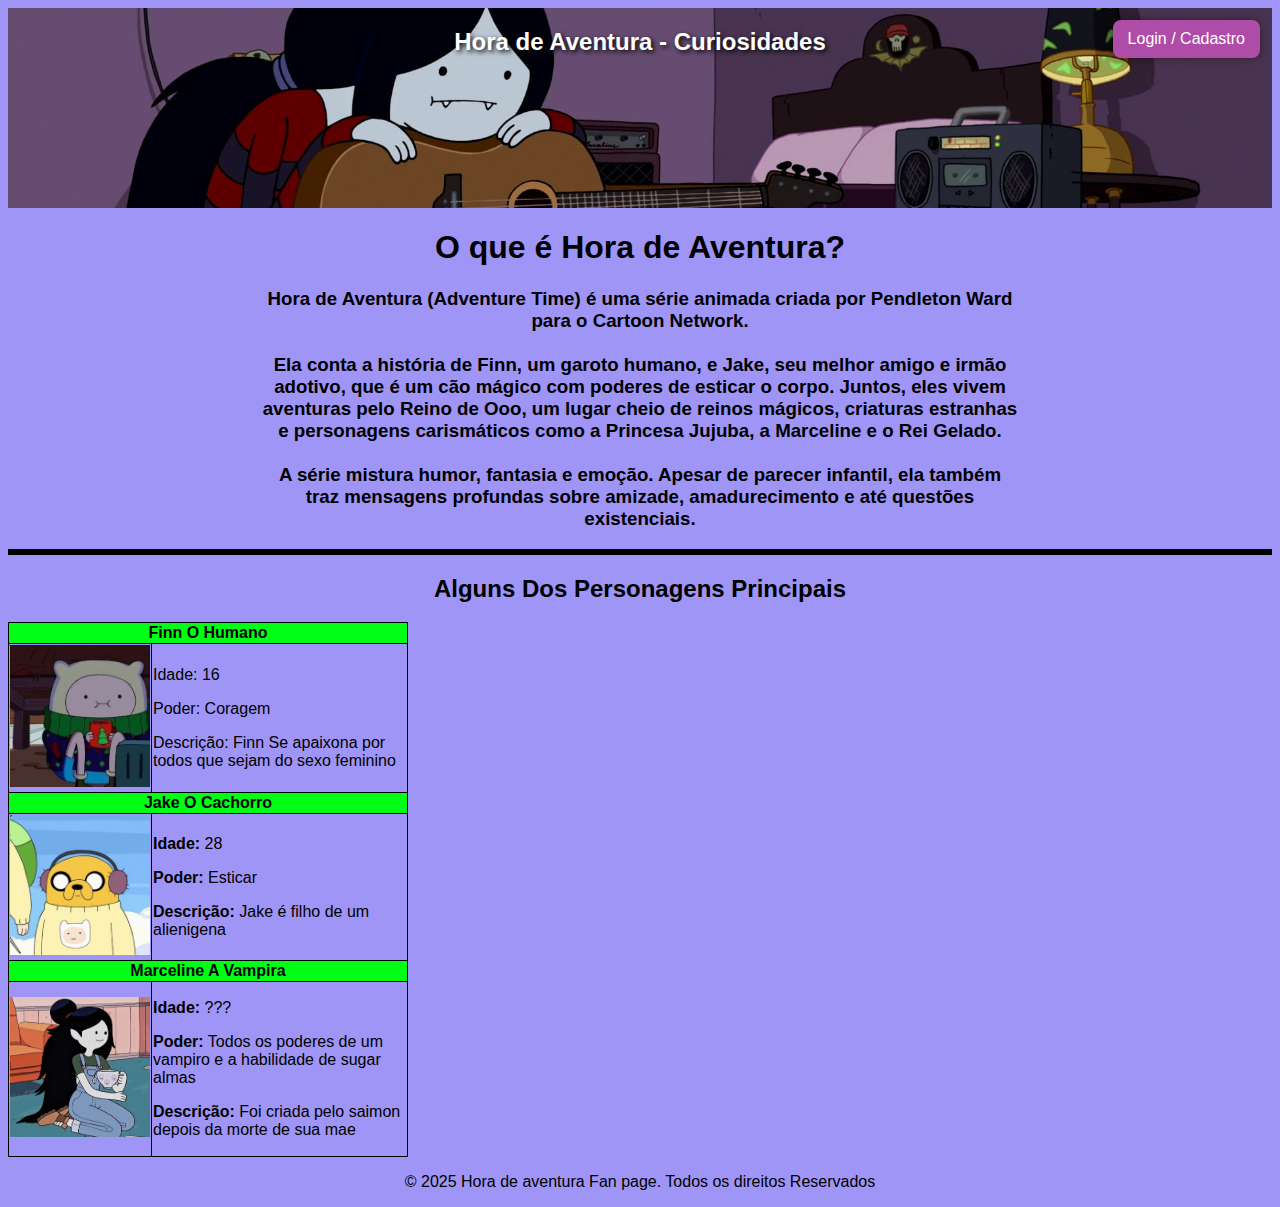
<file: index.html>
<!DOCTYPE html>
<html lang="pt-BR"> 
<head>
  <meta charset="UTF-8">
  <meta name="viewport" content="width=device-width, initial-scale=1.0">
  <title>Hora de Aventura - Curiosidades</title>
  <link rel="stylesheet" href="css/style4.css">
</head>
<body>
  <div class="login-box">
    <a href="cadastro.html">Login / Cadastro</a>
  </div>

  <header>
    <div class="imagem-fundo">
      <img src="img/1361760.jpeg" alt="Banner Adventure Time">
      <div class="texto-sobre">Hora de Aventura - Curiosidades</div>
    </div>
  </header>

  <main> 
    <div style="width: 60%; margin: auto;">
      <center><h1> O que é Hora de Aventura? </h1></center>
      <center><h3>
        Hora de Aventura (Adventure Time) é uma série animada criada por Pendleton Ward para o Cartoon Network.
        <br><br>
        Ela conta a história de Finn, um garoto humano, e Jake, seu melhor amigo e irmão adotivo, que é um cão mágico com poderes de esticar o corpo. Juntos, eles vivem aventuras pelo Reino de Ooo, um lugar cheio de reinos mágicos, criaturas estranhas e personagens carismáticos como a Princesa Jujuba, a Marceline e o Rei Gelado.
        <br><br>
        A série mistura humor, fantasia e emoção. Apesar de parecer infantil, ela também traz mensagens profundas sobre amizade, amadurecimento e até questões existenciais.
      </h3></center>
    </div>

    <hr style="border: 3px solid rgb(0, 0, 0);">

    <center><h2> Alguns Dos Personagens Principais</h2></center>

    <table border="1">
      <tr>
        <th colspan="2">Finn O Humano</th>
      </tr>
      <tr>
        <td><center><img src="img/finncafe.jpg" alt="Finn" width="140"></center></td>
        <td>
          <p>Idade: 16</p>
          <p>Poder: Coragem</p>
          <p>Descrição: Finn Se apaixona por todos que sejam do sexo feminino</p>
        </td>
      </tr>

      <tr>
        <th colspan="2">Jake O Cachorro</th>
      </tr>
      <tr>
        <td><center><img src="img/jakecamisa.jpg" alt="Jake" width="140"></center></td>
        <td>
          <p><strong>Idade:</strong> 28</p>
          <p><strong>Poder:</strong> Esticar</p>
          <p><strong>Descrição:</strong> Jake é filho de um alienigena</p>
        </td>
      </tr>

      <tr>
        <th colspan="2">Marceline A Vampira</th>
      </tr>
      <tr>
        <td><center><img src="img/marcelinecoque.jpg" alt="marceline" width="140"></center></td>
        <td>
          <p><strong>Idade:</strong> ???</p>
          <p><strong>Poder:</strong> Todos os poderes de um vampiro e a habilidade de sugar almas</p>
          <p><strong>Descrição:</strong> Foi criada pelo saimon depois da morte de sua mae</p>
        </td>
      </tr>
    </table>
  </main>

  <footer>
    <p><center>&copy; 2025 Hora de aventura Fan page. Todos os direitos Reservados</center></p>
  </footer>
</body>
</html>
</file>
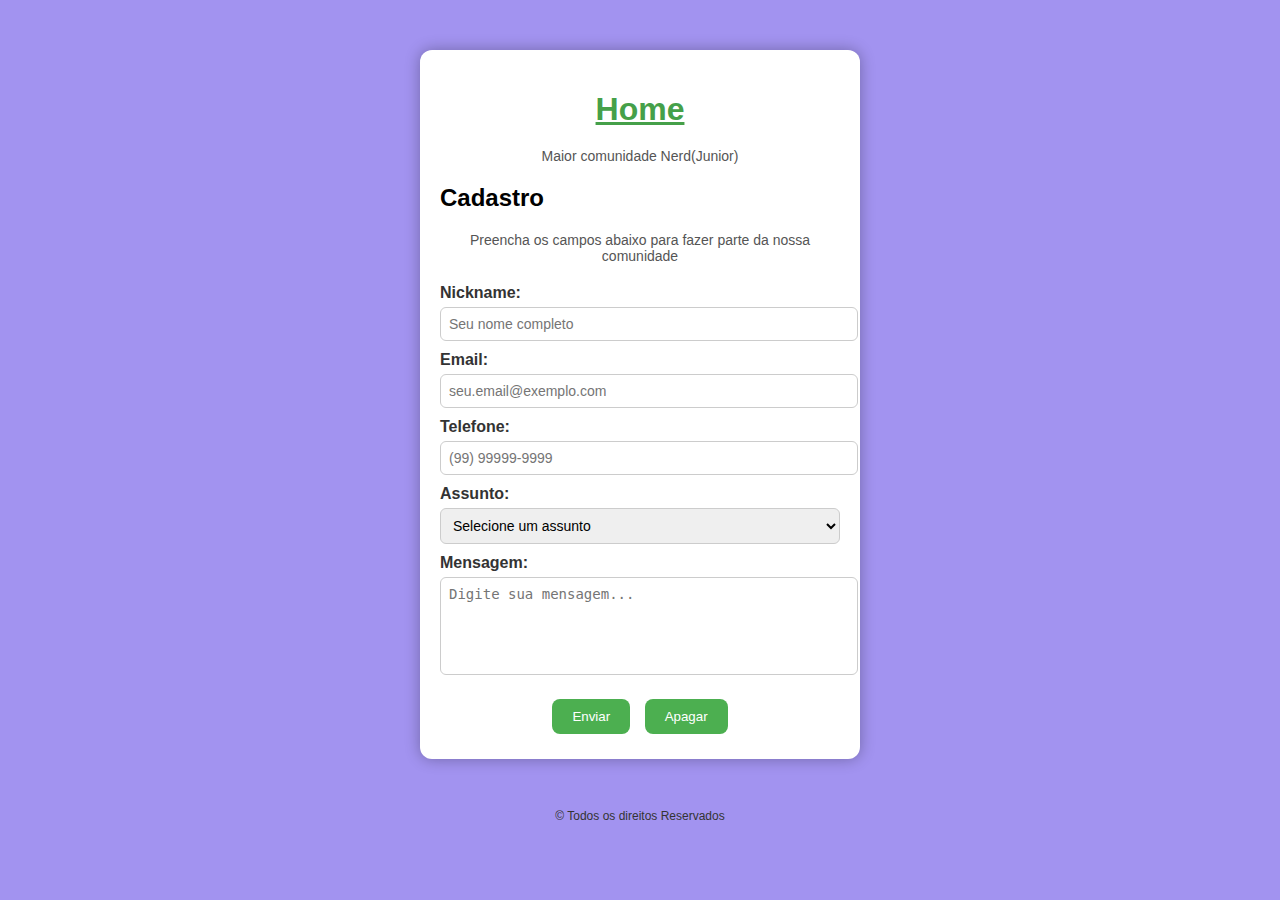
<file: cadastro.html>
<!DOCTYPE html>
<html lang="pt-BR">
<head>
  <meta charset="UTF-8">
  <meta name="viewport" content="width=device-width, initial-scale=1.0">
  <title>Cadastro - Comunidade Nerd(Junior)</title>
  <link rel="stylesheet" href="css/styleca.css">
</head>
<body>
  <div class="container">
    <h1><a href="index.html">Home</a></h1>
    <p>Maior comunidade Nerd(Junior)</p>

    <h2>Cadastro</h2>
    <p>Preencha os campos abaixo para fazer parte da nossa comunidade</p>

    <form>
      <label for="nome">Nickname:</label>
      <input type="text" id="nome" name="nome" placeholder="Seu nome completo">

      <label for="email">Email:</label>
      <input type="email" id="email" name="email" placeholder="seu.email@exemplo.com">

      <label for="telefone">Telefone:</label>
      <input type="tel" id="telefone" name="telefone" placeholder="(99) 99999-9999">

      <label for="assunto">Assunto:</label>
      <select id="assunto" name="assunto">
        <option value="">Selecione um assunto</option>
        <option value="duvida">Dúvida</option>
        <option value="sugestao">Sugestão</option>
        <option value="outro">Outro</option>
      </select>

      <label for="mensagem">Mensagem:</label>
      <textarea id="mensagem" name="mensagem" placeholder="Digite sua mensagem..."></textarea>

      <div class="buttons">
        <button type="submit">Enviar</button>
        <button type="reset">Apagar</button>
      </div>
    </form>
  </div>

  <footer>
    <p>&copy; Todos os direitos Reservados</p>
  </footer>
</body>
</html>
</file>
<file: css/style4.css>
body{
    background-color: rgb(159, 149, 247); /*mudar a cor do background(fundo)*/
    font-family: 'Robot', sans-serif
}
.button {
  position: relative;
  background-color: #9e6aff;
  border: none;
  font-size: 28px;
  color: #ff0000;
  padding: 20px;
  width: 200px;
  text-align: center;
  transition-duration: 0.4s;
  text-decoration: none;
  overflow: hidden;
  cursor: pointer;
}

.button:after {
  content: "";
  background: #f1f1f1;
  display: block;
  position: absolute;
  padding-top: 300%;
  padding-left: 350%;
  margin-left: -20px !important;
  margin-top: -120%;
  opacity: 0;
  transition: all 0.8s
}

.button:active:after {
  padding: 0;
  margin: 0;
  opacity: 1;
  transition: 0s
}
.imagem-fundo {
  position: relative;
  width: 100%;
  height: 200px;
  overflow: hidden;
}

.imagem-fundo img {
  width: 100%;
  height: 100%;
  object-fit: cover;
}

.texto-sobre {
  position: absolute;
  top: 20px;
  left: 50%;
  transform: translateX(-50%);
  color: rgb(255, 255, 255);
  font-size: 24px;
  font-weight: bold;
  text-shadow: 2px 2px 5px black;
}
/* Selecionando todas as tabelas */
table {
  border-collapse: collapse; /* faz as bordas se unirem, fica mais limpo */
  border: 1px solid #000000; /* cor e espessura da borda */
  border-radius: 2px; /* bordas arredondadas */
  width: 400px; /* largura da tabela */
}

/* Bordas das células */
th, td {
  border: 1px solid #000000; /* bordas internas dos pixels */
  padding: 1px; /* espaço dentro dos pixels*/
}

/* Fundo do cabeçalho */
th {
  background-color: #00ff15;
  text-align: center;
}
.login-box {
  position: absolute; 
  top: 20px;
  right: 20px;
  background-color: #9e4caf;
  padding: 10px 15px;
  border-radius: 8px;
  box-shadow: 0px 0px 8px rgba(0,0,0,0.4);
}

.login-box a {
  color: white;
  text-decoration: none;
  font-weight: 2px;
  font-family: 'Robot', sans-serif;
}

.login-box:hover {
  background-color: #a04589;
  cursor: pointer;
}
.login-box {
  position: absolute; 
  top: 20px;
  right: 20px;
  background-color: #af4ca7;
  padding: 10px 15px;
  border-radius: 8px;
  box-shadow: 0px 0px 8px rgba(0,0,0,0.4);

  z-index: 9999; /* garante que vai ficar acima de imagens e textos */
}
</file>
<file: css/styleca.css>
a{
    color: #45a049;
}
body {
  font-family: Arial, sans-serif;
  background-color: #a293f0; /* cor de fundo */
  margin: 0;
  padding: 0;
}

.container {
  width: 400px;
  margin: 50px auto; /* centraliza na tela */
  background: white;
  padding: 20px;
  border-radius: 12px;
  box-shadow: 0px 0px 15px rgba(0,0,0,0.3);
}

.container h1 {
  text-align: center;
  color: #4CAF50;
  margin-bottom: 20px;
}

.container p {
  text-align: center;
  color: #555;
  font-size: 14px;
  margin-bottom: 20px;
}

label {
  display: block;
  margin-top: 10px;
  font-weight: bold;
  color: #333;
}

input, select, textarea {
  width: 100%;
  padding: 8px;
  margin-top: 5px;
  border-radius: 6px;
  border: 1px solid #ccc;
  font-size: 14px;
}

textarea {
  resize: none;
  height: 80px;
}

.buttons {
  margin-top: 15px;
  text-align: center;
}

button {
  background: #4CAF50;
  color: white;
  border: none;
  padding: 10px 20px;
  border-radius: 8px;
  cursor: pointer;
  margin: 5px;
}

button:hover {
  background: #45a049;
}

footer {
  text-align: center;
  margin-top: 20px;
  font-size: 12px;
  color: #333;
}
</file>
